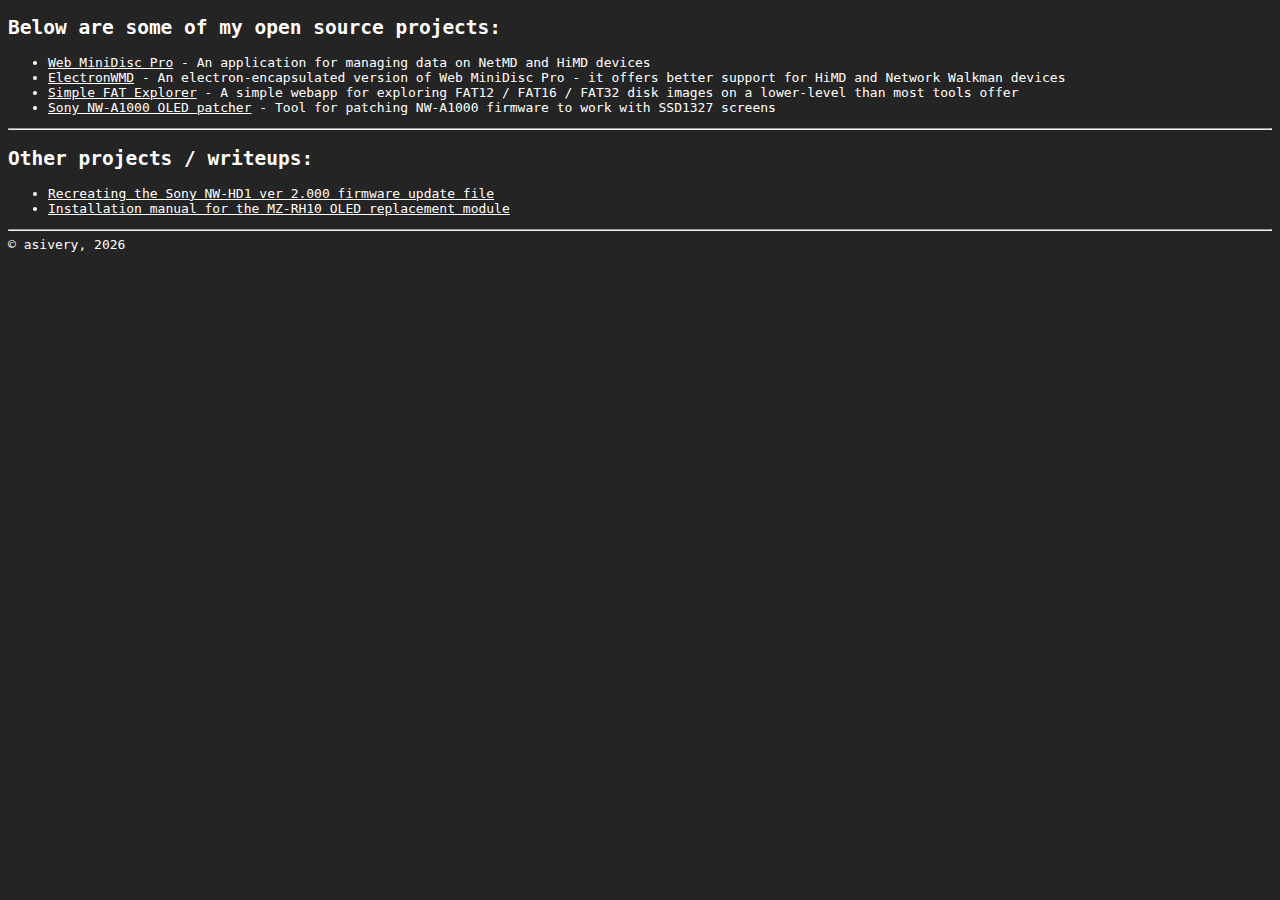
<file: index.html>
<!DOCTYPE html>
<html lang="en">
<head>
    <meta charset="UTF-8">
    <meta name="viewport" content="width=device-width, initial-scale=1.0">
    <title>Asivery's projects</title>
    <link rel="icon" href="favicon.ico">
    <link rel="stylesheet" href="style.css">
    <script>
        window.onload = () => document.querySelectorAll('#date').forEach(e => e.textContent = new Date().getFullYear());
    </script>
</head>
<body>
    <h2>Below are some of my open source projects:</h2>
    <ul>
        <li><a href="https://web.minidisc.wiki">Web MiniDisc Pro</a> - An application for managing data on NetMD and HiMD devices</li>
        <li><a href="https://github.com/asivery/ElectronWMD">ElectronWMD</a> - An electron-encapsulated version of Web MiniDisc Pro - it offers better support for HiMD and Network Walkman devices</li>
        <li><a href="/simple-fat-explorer">Simple FAT Explorer</a> - A simple webapp for exploring FAT12 / FAT16 / FAT32 disk images on a lower-level than most tools offer</li>
        <li><a href="NW-A1000">Sony NW-A1000 OLED patcher</a> - Tool for patching NW-A1000 firmware to work with SSD1327 screens</li>
    </ul>
    <hr>
    <h2>Other projects / writeups:</h2>
    <ul>
        <li><a href="NW-HD1">Recreating the Sony NW-HD1 ver 2.000 firmware update file</a></li>
        <li><a href="MZ-RH10-display">Installation manual for the MZ-RH10 OLED replacement module</a></li>
    </ul>
    <hr>
    <footer>
        © asivery, <span id="date"></span>
    </footer>
</body>
</html>
</file>
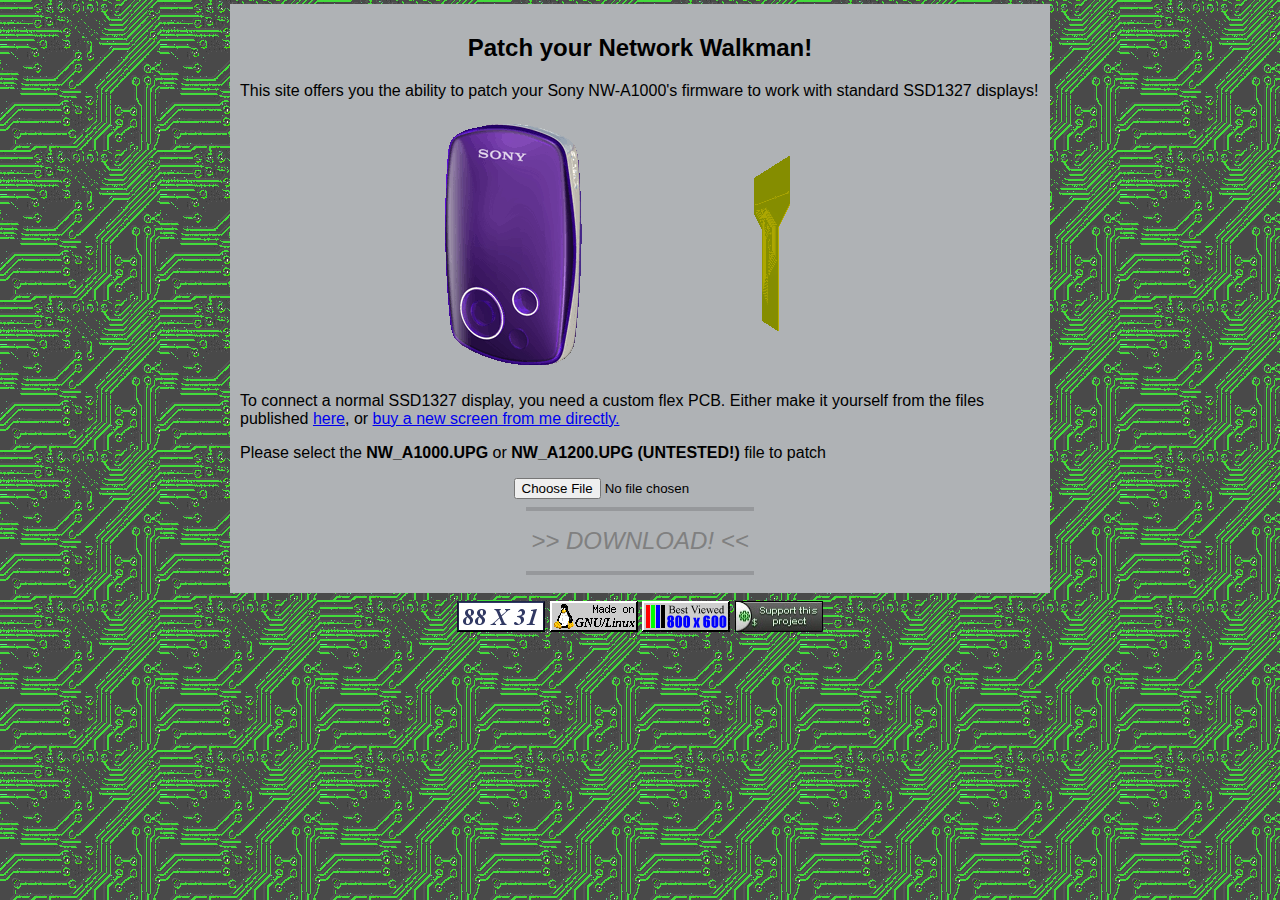
<file: NW-A1000/index.html>
<!DOCTYPE HTML PUBLIC "-//W3C//DTD HTML 4.01//EN" "http://www.w3.org/TR/html4/strict.dtd">
<html lang="en">
    <head>
        <title>Sony NW-A1000 patcher</title>
        <link rel="stylesheet" href="style.css">
        <script src="https://cdn.sheetjs.com/crc-32-latest/package/crc32.js"></script>
        <script src="patch.js"></script>
    </head>
    <body>
        <div id="main">
            <h2>Patch your Network Walkman!</h2>
            <p>This site offers you the ability to patch your Sony NW-A1000's firmware to work with standard SSD1327 displays!</p>
            <div class="center">
                <img src="walkman.gif">
                <img src="spinpcb.gif">
            </div>
            <p>To connect a normal SSD1327 display, you need a custom flex PCB. Either make it yourself from the files published <a href="https://github.com/asivery/nw-a1000-oled">here</a>, or <a href="https://lectronz.com/products/a1000-oled-module">buy a new screen from me directly.</a>
            </p>
            <p>Please select the <b>NW_A1000.UPG</b> or <b>NW_A1200.UPG (UNTESTED!)</b> file to patch</p>
            <input type="file" id="source" class="center">
            <a class="join-now disable" id="dl">&gt;&gt; DOWNLOAD! &lt;&lt;</a>
        </div>
        <div id="buttons-bottom">
            <a class="no-underline" href="https://cyber.dabamos.de/88x31/">
                <img src="buttons/88x31.gif" alt="88x31 button" width="88" height="31">
            </a>
            <img src="buttons/gnu-linux.gif" alt="88x31 button" width="88" height="31">
            <img src="buttons/res.gif" alt="88x31 button" width="88" height="31">
            <a class="no-underline" href="https://ko-fi.com/asivery">
                <img src="buttons/project-support.gif" alt="88x31 button" width="88" height="31">
            </a>
        </div>
        <script>
            const patchLines = window.PATCH.trim().split("\n");
            document.getElementById('source').onchange = async (e) => {
                const file = e.target.files[0];
                const contents = new Uint8Array(await file.arrayBuffer());
                const checksum = CRC32.buf(contents, 0xFFFFFFFF) >>> 0;
                console.log(`File checksum is ${checksum}`);
                let i = 0;
                while(i < patchLines.length && !patchLines[i].startsWith(`>${checksum}`)) {
                    ++i;
                }
                if(i === patchLines.length) {
                    window.alert("Incorrect file provided!");
                    e.target.value = '';
                    return;
                }
                ++i;
                while(i < patchLines.length && !patchLines[i].startsWith('<')) {
                    const [sOffset, sValue] = patchLines[i++].split("|");
                    const offset = parseInt(sOffset, 16);
                    const value = parseInt(sValue, 16);
                    contents[offset] = value;
                }
                const checksumAfter = CRC32.buf(contents, 0xFFFFFFFF) >>> 0;
                if(patchLines[i] != `<${checksumAfter}`) {
                    window.alert("Patching failed!");
                    e.target.value = '';
                    return;
                }
                const dataURL = URL.createObjectURL(new Blob([contents], { type: 'application/octet-stream' }));
                const a = document.getElementById('dl');
                a.href = dataURL;
                a.download = file.name;
                a.classList.remove('disable');
            }
        </script>
    </body>
</html>
</file>
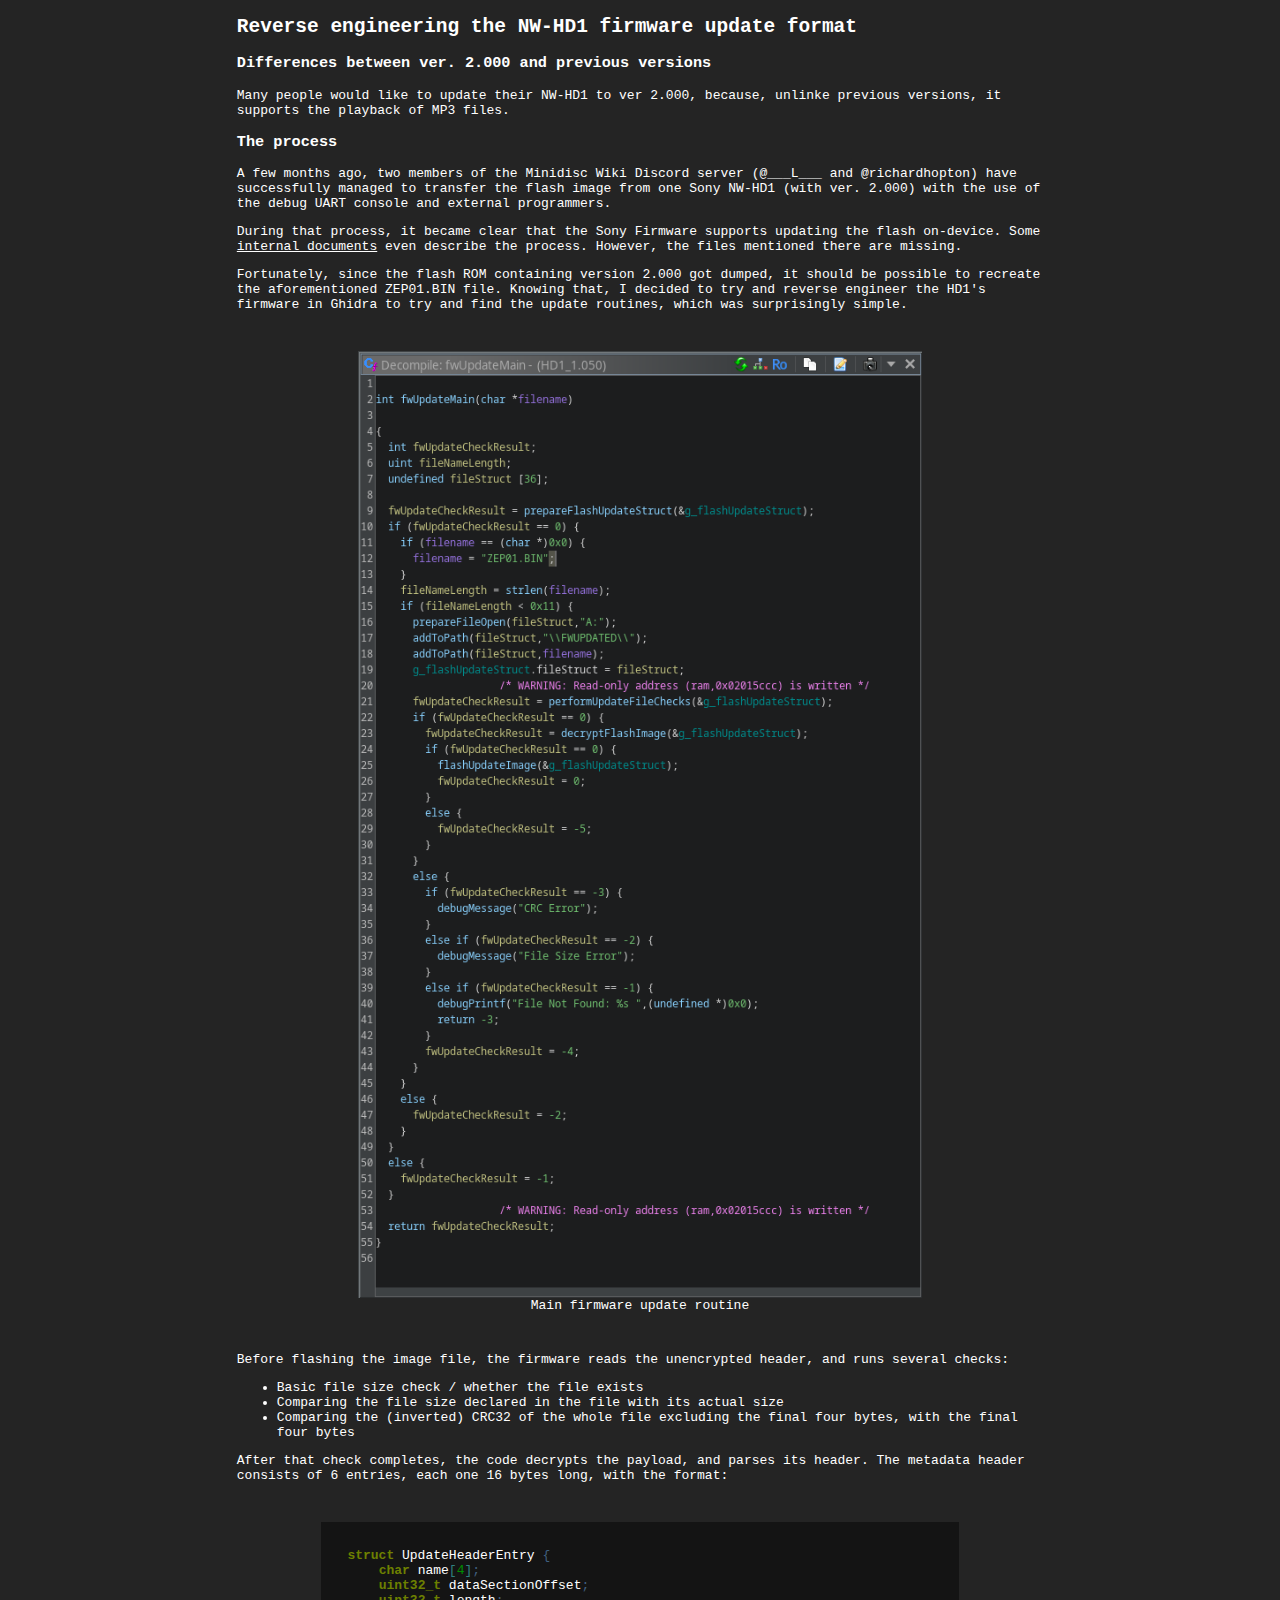
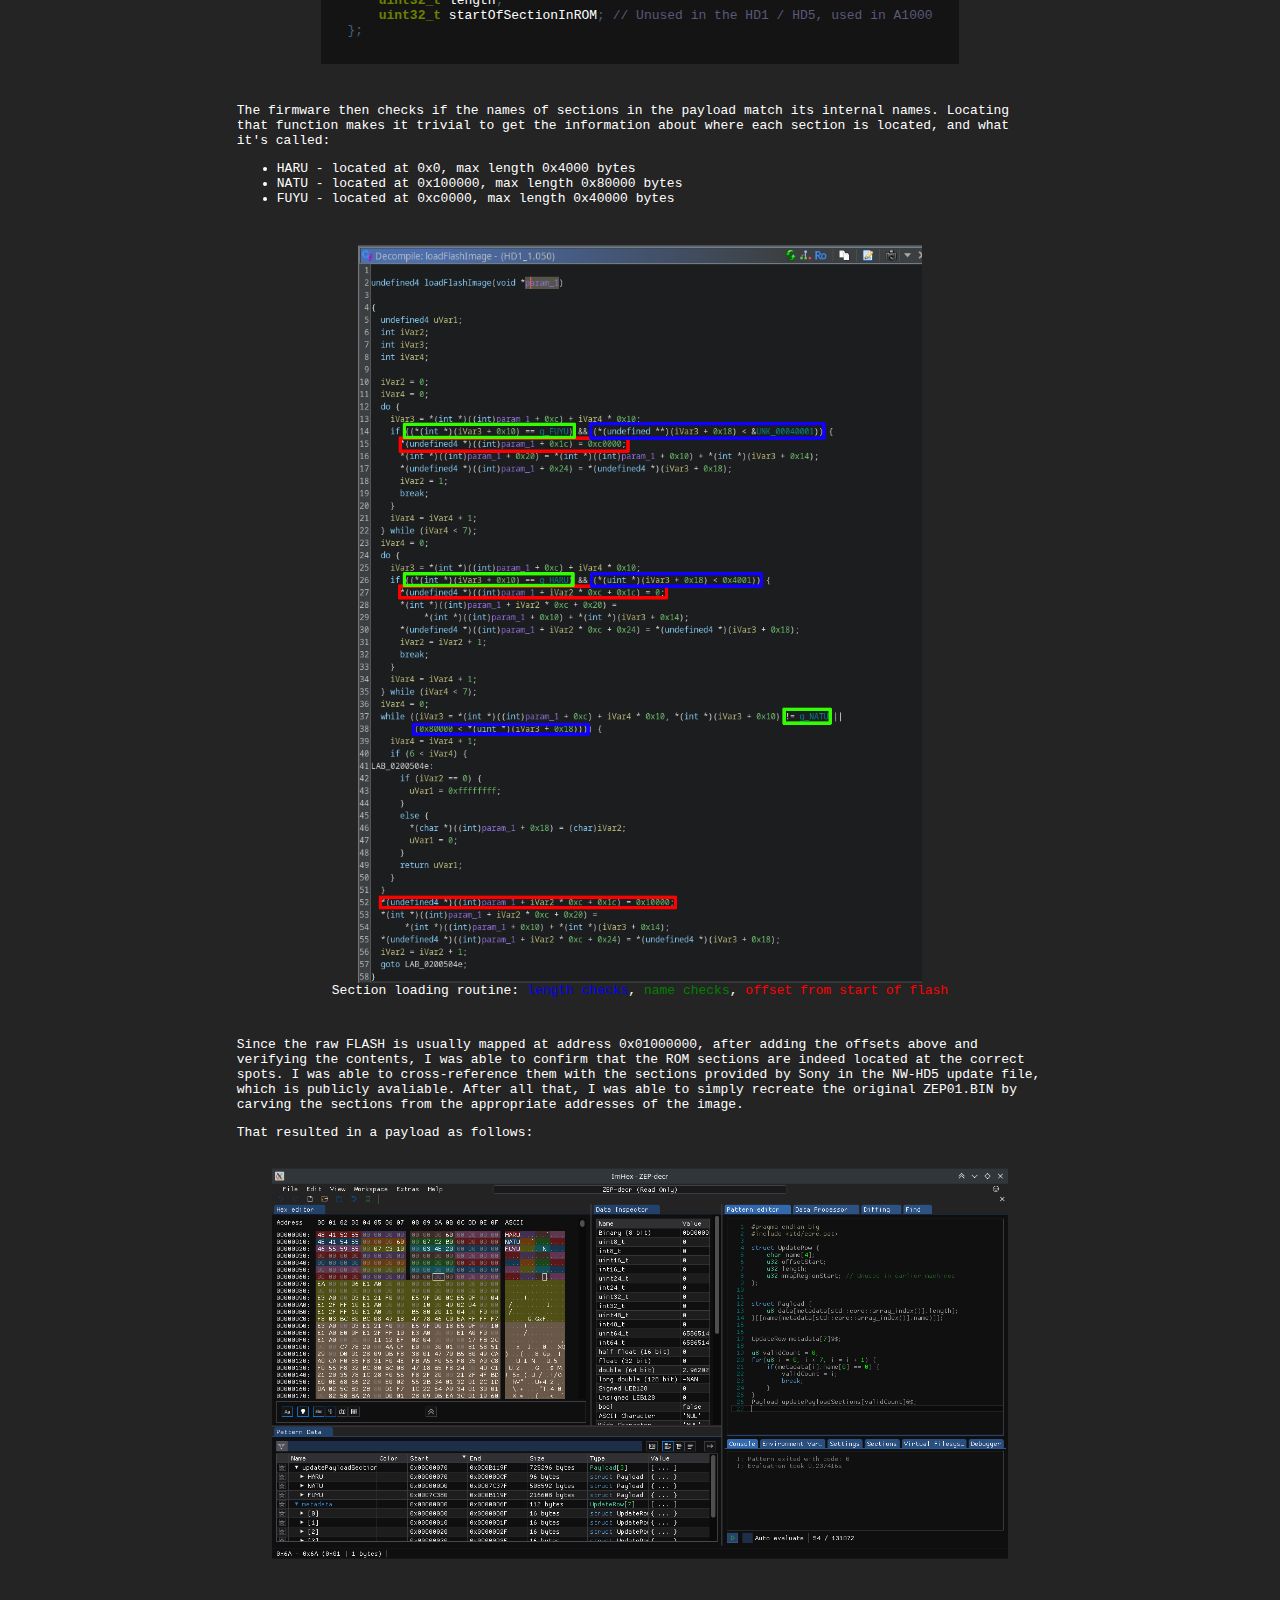
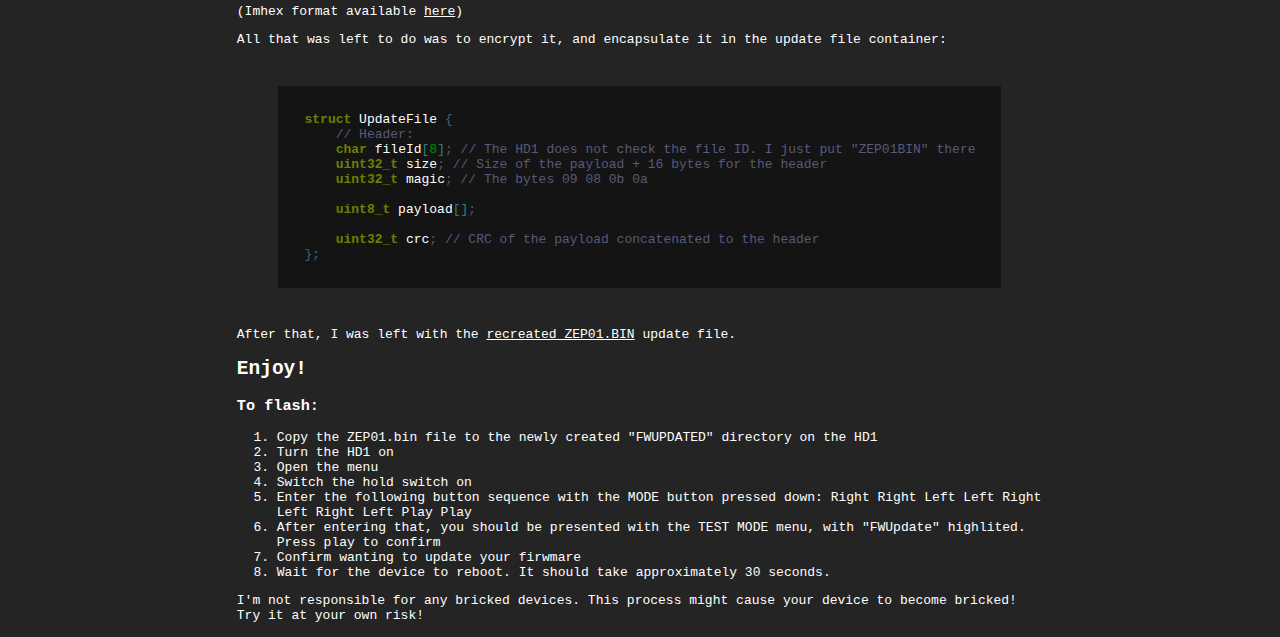
<file: NW-HD1/index.html>
<!DOCTYPE html>
<html lang="en">
<head>
    <meta charset="UTF-8">
    <meta name="viewport" content="width=device-width, initial-scale=1.0">
    <title>Sony NW-HD1 Firmware File Format</title>
    <link rel="icon" href="/favicon.ico">
    <link rel="stylesheet" href="/style.css">
    <style>
        body {
            width: 63%;
            margin: auto;
        }

        .decomp {
            width: 70%;
            margin: auto;
            margin-top: 3em;
        }

        .imagedesc {
            display: block;
            margin-bottom: 3em;
            text-align: center;
        }

        pre {
            background-color: #141414;
            padding: 2em;
            display: block;
            max-width: max-content;
            margin: 3em auto;
            overflow: auto;
        }

        img {
            max-height: 1000px;
            object-fit: contain;
        }
    </style>
</head>
<body>
    <h2>Reverse engineering the NW-HD1 firmware update format</h2>

    <h3>Differences between ver. 2.000 and previous versions</h3>
    <p>
        Many people would like to update their NW-HD1 to ver 2.000, because, unlinke previous versions, it supports the playback of MP3 files.
    </p>
    <h3>The process</h3>
    <p>
        A few months ago, two members of the Minidisc Wiki Discord server (@___L___ and @richardhopton)
        have successfully managed to transfer the flash image from one Sony NW-HD1 (with ver. 2.000) with the use of the debug UART console and external programmers.
    </p>
    <p>
        During that process, it became clear that the Sony Firmware supports updating the flash on-device. Some <a href="assets/Technical Bulletin_Firmware Upgrading Procedure-1.pdf">internal documents</a> even describe the process.
        However, the files mentioned there are missing.
    </p>
    <p>
        Fortunately, since the flash ROM containing version 2.000 got dumped, it should be possible to recreate the aforementioned <code>ZEP01.BIN</code> file.
        Knowing that, I decided to try and reverse engineer the HD1's firmware in Ghidra to try and find the update routines, which was surprisingly simple.
        <img class="img-contained block decomp" src="assets/routine.png" alt="Firmware update main routine">
        <span class="imagedesc">Main firmware update routine</span>    
    </p>
    <p>
        Before flashing the image file, the firmware reads the unencrypted header, and runs several checks:
        <ul>
            <li>Basic file size check / whether the file exists</li>
            <li>Comparing the file size declared in the file with its actual size</li>
            <li>Comparing the (inverted) CRC32 of the whole file excluding the final four bytes, with the final four bytes</li>
        </ul>
    </p>
    <p>
        After that check completes, the code decrypts the payload, and parses its header.
        The metadata header consists of 6 entries, each one 16 bytes long, with the format:
        <pre>
<span style='color:#6d8000; font-weight:bold; '>struct</span> UpdateHeaderEntry <span style='color:#406080; '>{</span>
    <span style='color:#6d8000; font-weight:bold; '>char</span> name<span style='color:#308080; '>[</span><span style='color:#008c00; '>4</span><span style='color:#308080; '>]</span><span style='color:#406080; '>;</span>
    <span style='color:#6d8000; font-weight:bold; '>uint32_t</span> dataSectionOffset<span style='color:#406080; '>;</span>
    <span style='color:#6d8000; font-weight:bold; '>uint32_t</span> length<span style='color:#406080; '>;</span>
    <span style='color:#6d8000; font-weight:bold; '>uint32_t</span> startOfSectionInROM<span style='color:#406080; '>;</span> <span style='color:#595979; '>// Unused in the HD1 / HD5, used in A1000</span>
<span style='color:#406080; '>};</span></pre>
    </p>
    <p>
        The firmware then checks if the names of sections in the payload match its internal names.
        Locating that function makes it trivial to get the information about where each section is located, and what it's called:
        <ul>
            <li>HARU - located at 0x0, max length 0x4000 bytes</li>
            <li>NATU - located at 0x100000, max length 0x80000 bytes</li>
            <li>FUYU - located at 0xc0000, max length 0x40000 bytes</li>
        </ul>
        <img class="img-contained block decomp" src="assets/sections.png">
        <span class="imagedesc">
            Section loading routine:
            <span style="color: blue">length checks</span>,
            <span style="color: green">name checks</span>,
            <span style="color: red">offset from start of flash</span>
        </span>
    </p>
    <p>
        Since the raw FLASH is usually mapped at address 0x01000000, after adding the offsets above and verifying the contents, I was able to confirm that the ROM sections are indeed located at the correct spots.
        I was able to cross-reference them with the sections provided by Sony in the NW-HD5 update file, which is publicly avaliable.
        After all that, I was able to simply recreate the original <code>ZEP01.BIN</code> by carving the sections from the appropriate addresses of the image.
    </p>
    <p>
        That resulted in a payload as follows:
        <img src="assets/payload.png" style="width: 100%;">
        <span>(Imhex format available <a href="assets/payload.pat">here</a>)</span>
    </p>
    <p>
        All that was left to do was to encrypt it, and encapsulate it in the update file container:
        <pre>
<span style='color:#6d8000; font-weight:bold; '>struct</span> UpdateFile <span style='color:#406080; '>{</span>
    <span style='color:#595979; '>// Header:</span>
    <span style='color:#6d8000; font-weight:bold; '>char</span> fileId<span style='color:#308080; '>[</span><span style='color:#008c00; '>8</span><span style='color:#308080; '>]</span><span style='color:#406080; '>;</span> <span style='color:#595979; '>// The HD1 does not check the file ID. I just put "ZEP01BIN" there</span>
    <span style='color:#6d8000; font-weight:bold; '>uint32_t</span> size<span style='color:#406080; '>;</span> <span style='color:#595979; '>// Size of the payload + 16 bytes for the header</span>
    <span style='color:#6d8000; font-weight:bold; '>uint32_t</span> magic<span style='color:#406080; '>;</span> <span style='color:#595979; '>// The bytes 09 08 0b 0a</span>

    <span style='color:#6d8000; font-weight:bold; '>uint8_t</span> payload<span style='color:#308080; '>[</span><span style='color:#308080; '>]</span><span style='color:#406080; '>;</span>

    <span style='color:#6d8000; font-weight:bold; '>uint32_t</span> crc<span style='color:#406080; '>;</span> <span style='color:#595979; '>// CRC of the payload concatenated to the header</span>
<span style='color:#406080; '>}</span><span style='color:#406080; '>;</span></pre>
        After that, I was left with the <a href="assets/ZEP01.BIN">recreated ZEP01.BIN</a> update file.
        <h2>Enjoy!</h2>
        <h3>To flash:</h3>
        <ol>
            <li>Copy the ZEP01.bin file to the newly created "FWUPDATED" directory on the HD1</li>
            <li>Turn the HD1 on</li>
            <li>Open the menu</li>
            <li>Switch the hold switch on</li>
            <li>Enter the following button sequence with the MODE button pressed down: Right Right Left Left Right Left Right Left Play Play</li>
            <li>After entering that, you should be presented with the TEST MODE menu, with "FWUpdate" highlited. Press play to confirm</li>
            <li>Confirm wanting to update your firwmare</li>
            <li>Wait for the device to reboot. It should take approximately 30 seconds.</li>
        </ol>
        <p>I'm not responsible for any bricked devices. This process might cause your device to become bricked! Try it at your own risk!</p>
    </p>
</body>
</html>
</file>
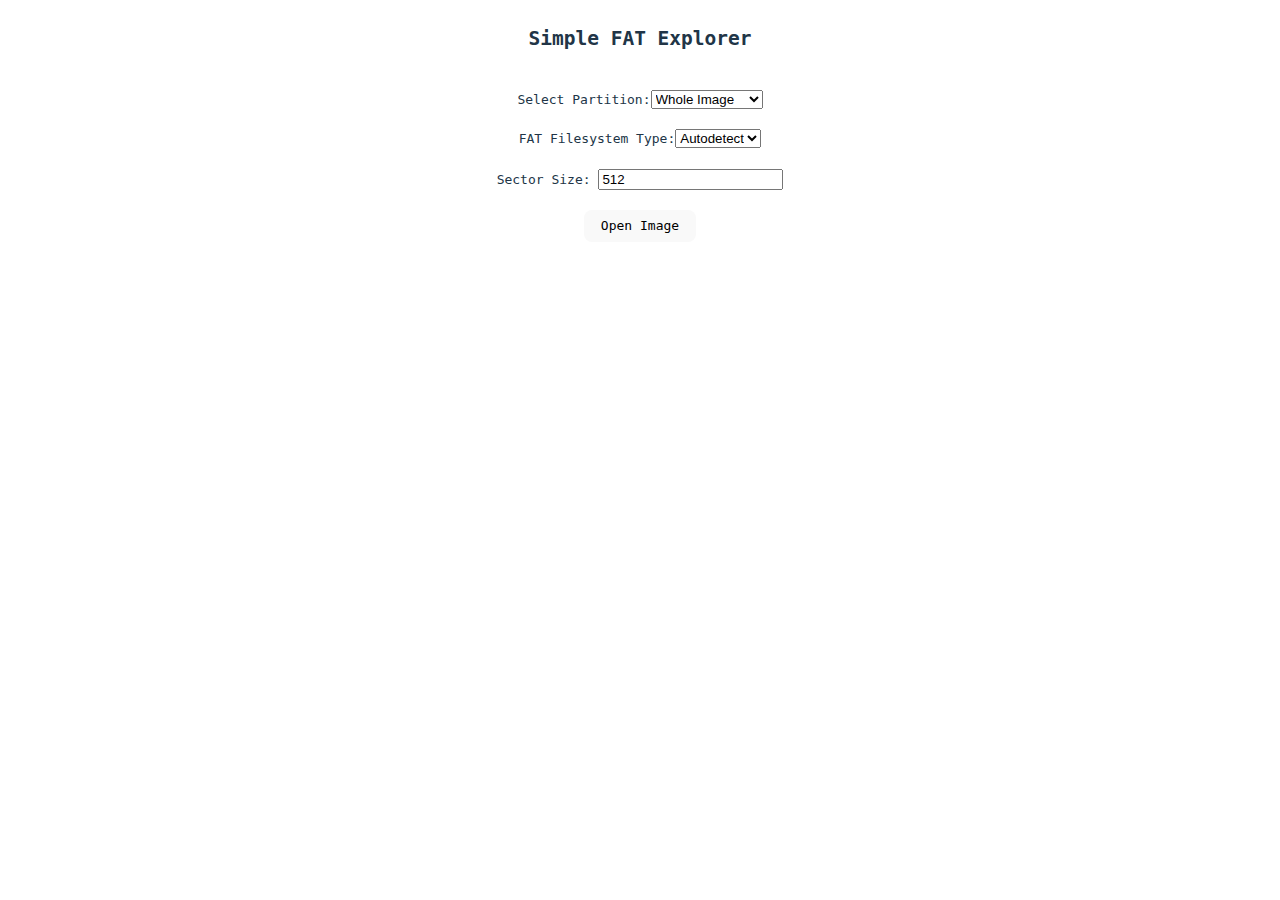
<file: simple-fat-explorer/index.html>
<!doctype html>
<html lang="en">
  <head>
    <meta charset="UTF-8" />
    <link rel="icon" href="favicon.ico">
    <meta name="viewport" content="width=device-width, initial-scale=1.0" />
    <title>Simple FAT Explorer</title>
    <script type="module" crossorigin src="/simple-fat-explorer/assets/index-hN0TrhOY.js"></script>
    <link rel="stylesheet" crossorigin href="/simple-fat-explorer/assets/index-CSb8uOwX.css">
  </head>
  <body>
    <div id="root"></div>
  </body>
</html>
</file>
<file: style.css>
body {
    background-color: #242424;
    font-family: monospace;
    color: white;
}

a {
    color: white;
}

.block {
    display: block;
}

.flex-row {
    display: flex;
    flex-direction: row;
}

.img-contained {
    object-fit: contain;
    width: 100%;
}
</file>
<file: NW-A1000/style.css>
body {
    padding: 0;
    margin: 0;
    background-image: url('circuit.gif');
    background-repeat: repeat;
    font-family: Arial, Helvetica, sans-serif;
}

h2 {
    text-align: center;
}

#main {
    width: 800px;
    margin: 4px auto 0;
    background-color: #afb2b5;
    padding: 10px;
}

.no-padding {
    padding: 0;
}

.no-underline {
    text-decoration: none;
}

.link {
    padding: 0 16px;
}

.join-now {
    display: block;
    text-align: center;
    width: 220px;
    font-size: 24px;
    font-style: italic;
    border-style: solid;
    border-color: #96989b;
    padding: 16px 4px;
    border-width: 4px 0;
    margin: 8px auto;
}

#buttons-bottom {
    width: 800px;
    margin: 8px auto 0;
    text-align: center;
}

.disable {
    user-select: none;
    color: gray;
    cursor: default;
}

.center {
    margin: auto; display: block; text-align: center;
}
</file>
<file: simple-fat-explorer/assets/index-CSb8uOwX.css>
:root{font-family:monospace;line-height:1.5;font-weight:400;color-scheme:light dark;color:#ffffffde;background-color:#242424;font-synthesis:none;text-rendering:optimizeLegibility;-webkit-font-smoothing:antialiased;-moz-osx-font-smoothing:grayscale}a{font-weight:500;color:#646cff;text-decoration:inherit}a:hover{color:#535bf2}h1{font-size:3.2em;line-height:1.1}button{border-radius:8px;border:1px solid transparent;padding:.6em 1.2em;font-size:1em;font-weight:500;font-family:inherit;background-color:#1a1a1a;cursor:pointer;transition:border-color .25s}button:hover{border-color:#646cff}button:focus,button:focus-visible{outline:4px auto -webkit-focus-ring-color}@media (prefers-color-scheme: light){:root{color:#213547;background-color:#fff}a:hover{color:#747bff}button{background-color:#f9f9f9}}.selector{width:100%;height:100%;display:flex;justify-content:center;align-items:center;flex-direction:column;gap:20px}fieldset{border:1px solid white}.icon{border:1px solid white;color:#fff;width:20px;height:20px;display:block}.simplebutton{border:1px solid white;color:#fff;width:20px;height:20px;cursor:pointer;display:inline-flex;align-items:center;justify-content:center;-webkit-user-select:none;user-select:none}span.text{display:inline-block;margin:10px}.indent{margin-left:40px}.nonchainedentry.special{color:red}.nonchainedentry.self{color:green}.nonchainedentry.lfn{color:#ff0}.nonchainedentry.corrupted{color:violet}.directory.corrupted>span.text{color:violet}span.link{color:#535bf2;-webkit-user-select:none;user-select:none}span.link:hover{text-decoration:underline;cursor:pointer}.hexView{display:flex;flex-direction:column;background-color:#000;padding:20px;width:590px}.actionButtons{padding-top:20px;display:flex;flex-direction:row;gap:10px;justify-content:space-around;width:50px;margin:auto}code{white-space:pre}
</file>
